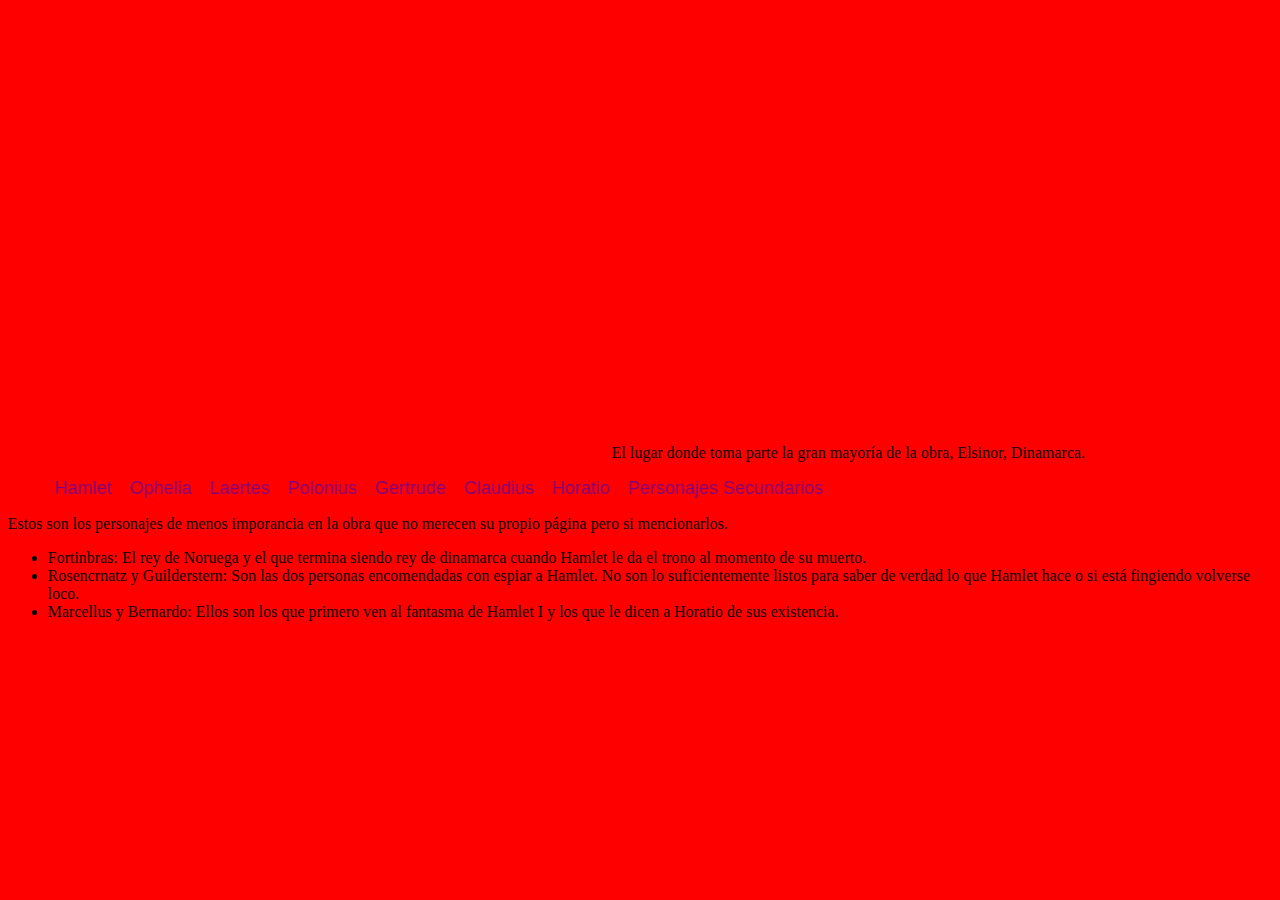
<file: secundarios.html>
<!DOCTYPE html>
<html>
	<head>
		<title>Hamlet</title>
		<link type="text/css" rel="stylesheet" href="styles.css"/>
		<meta charset="utf-8"/>
	</head>

	<body>
    <header>
          <iframe src="https://www.google.com/maps/embed?pb=!1m18!1m12!1m3!1d35665.41257971607!2d12.50458963912348!3d56.034460191081095!2m3!1f0!2f0!3f0!3m2!1i1024!2i768!4f13.1!3m3!1m2!1s0x465231112f400bb3%3A0xf3e36e3c5817f767!2s3000%20Elsinor%2C%20Dinamarca!5e0!3m2!1ses!2spr!4v1621273274161!5m2!1ses!2spr" width="600" height="450" style="border:0;" allowfullscreen="" loading="lazy"></iframe>
      El lugar donde toma parte la gran mayoría de la obra, Elsinor, Dinamarca.
     </header>
    <nav>
      	<ul>
    <li><a href="Hamlet.html">Hamlet</a></li>
    <li><a href="Ophelia.html">Ophelia</a></li>
    <li><a href="Laertes.html">Laertes</a></li>
    <li><a href="Polonius.html">Polonius</a></li>
    <li><a href="Gertrude.html">Gertrude</a></li>
    <li><a href="Claudius.html">Claudius</a></li>
    <li><a href="Horatio.html">Horatio</a></li>
    <li><a href="secundarios.html">Personajes Secundarios</a></li>
</ul>
    </nav>
		<main>	
		<p align="justify/left/right/center">
		  Estos son los personajes de menos imporancia en la obra que no merecen su
		  propio página pero si mencionarlos.
		</p>
		<ul>
		<li>Fortinbras: El rey de Noruega y el que termina siendo rey de dinamarca
		cuando Hamlet le da el trono al momento de su muerto.</li>
		<li>Rosencrnatz y Guilderstern: Son las dos personas encomendadas con espiar
		a Hamlet. No son lo suficientemente listos para saber de verdad lo que
		Hamlet hace o si está fingiendo volverse loco.</li>
		<li>Marcellus y Bernardo: Ellos son los que primero ven al fantasma de
		Hamlet I y los que le dicen a Horatio de sus existencia.</li>
		</ul>
</main>
  	<footer>
  	  
  	</footer>	
	</body>
</html>
</file>
<file: styles.css>
body {
  background-color: red;
  font-family: 'Noto Sans JP', sans-serif;
  font-family: 'Karantina', cursive;
}
nav ul li {
  display:inline;
  margin-left:7px;
  margin-right:7px;
  text-align: center;
  color: rgb(179, 0, 59);
  font-size:18px;
  font-family: 'Lato', sans-serif;
  list-style-type: none;
}
nav ul li a {
  text-decoration: none;
  color: purple;
}
</file>
